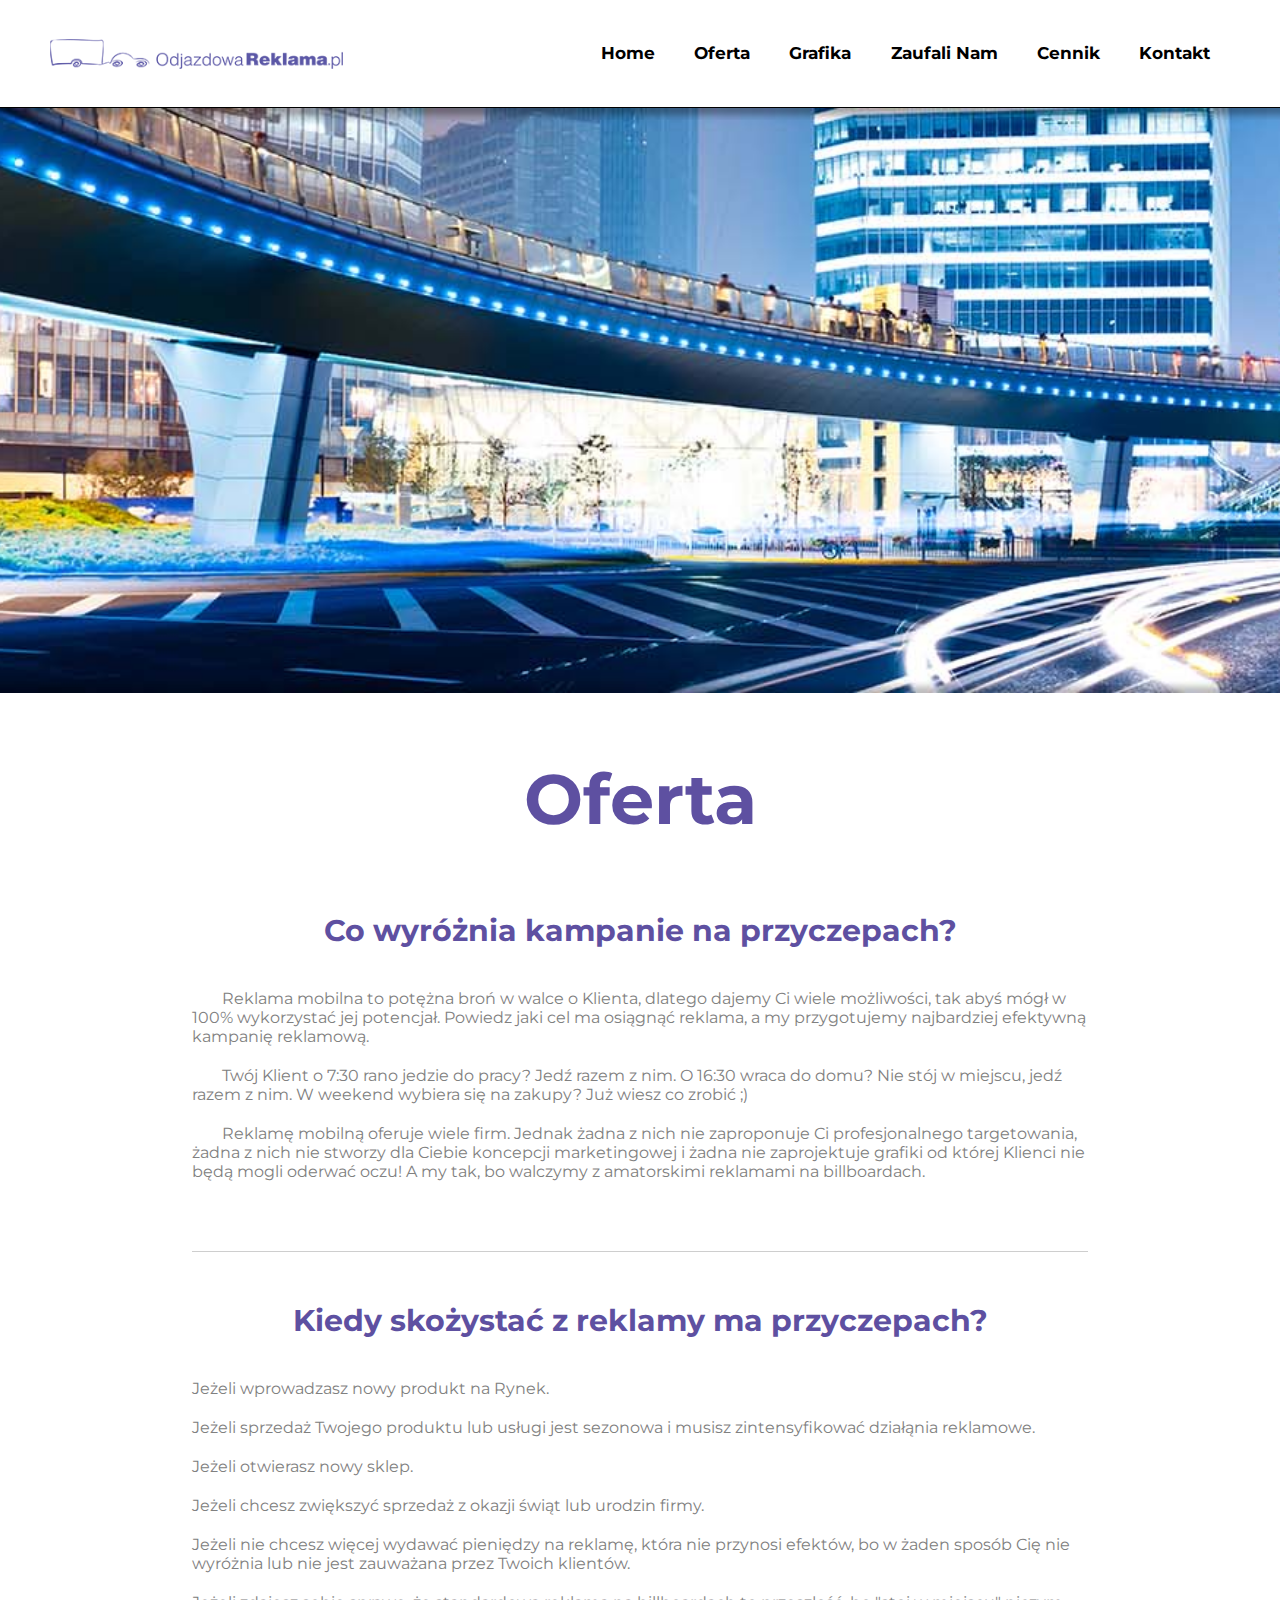
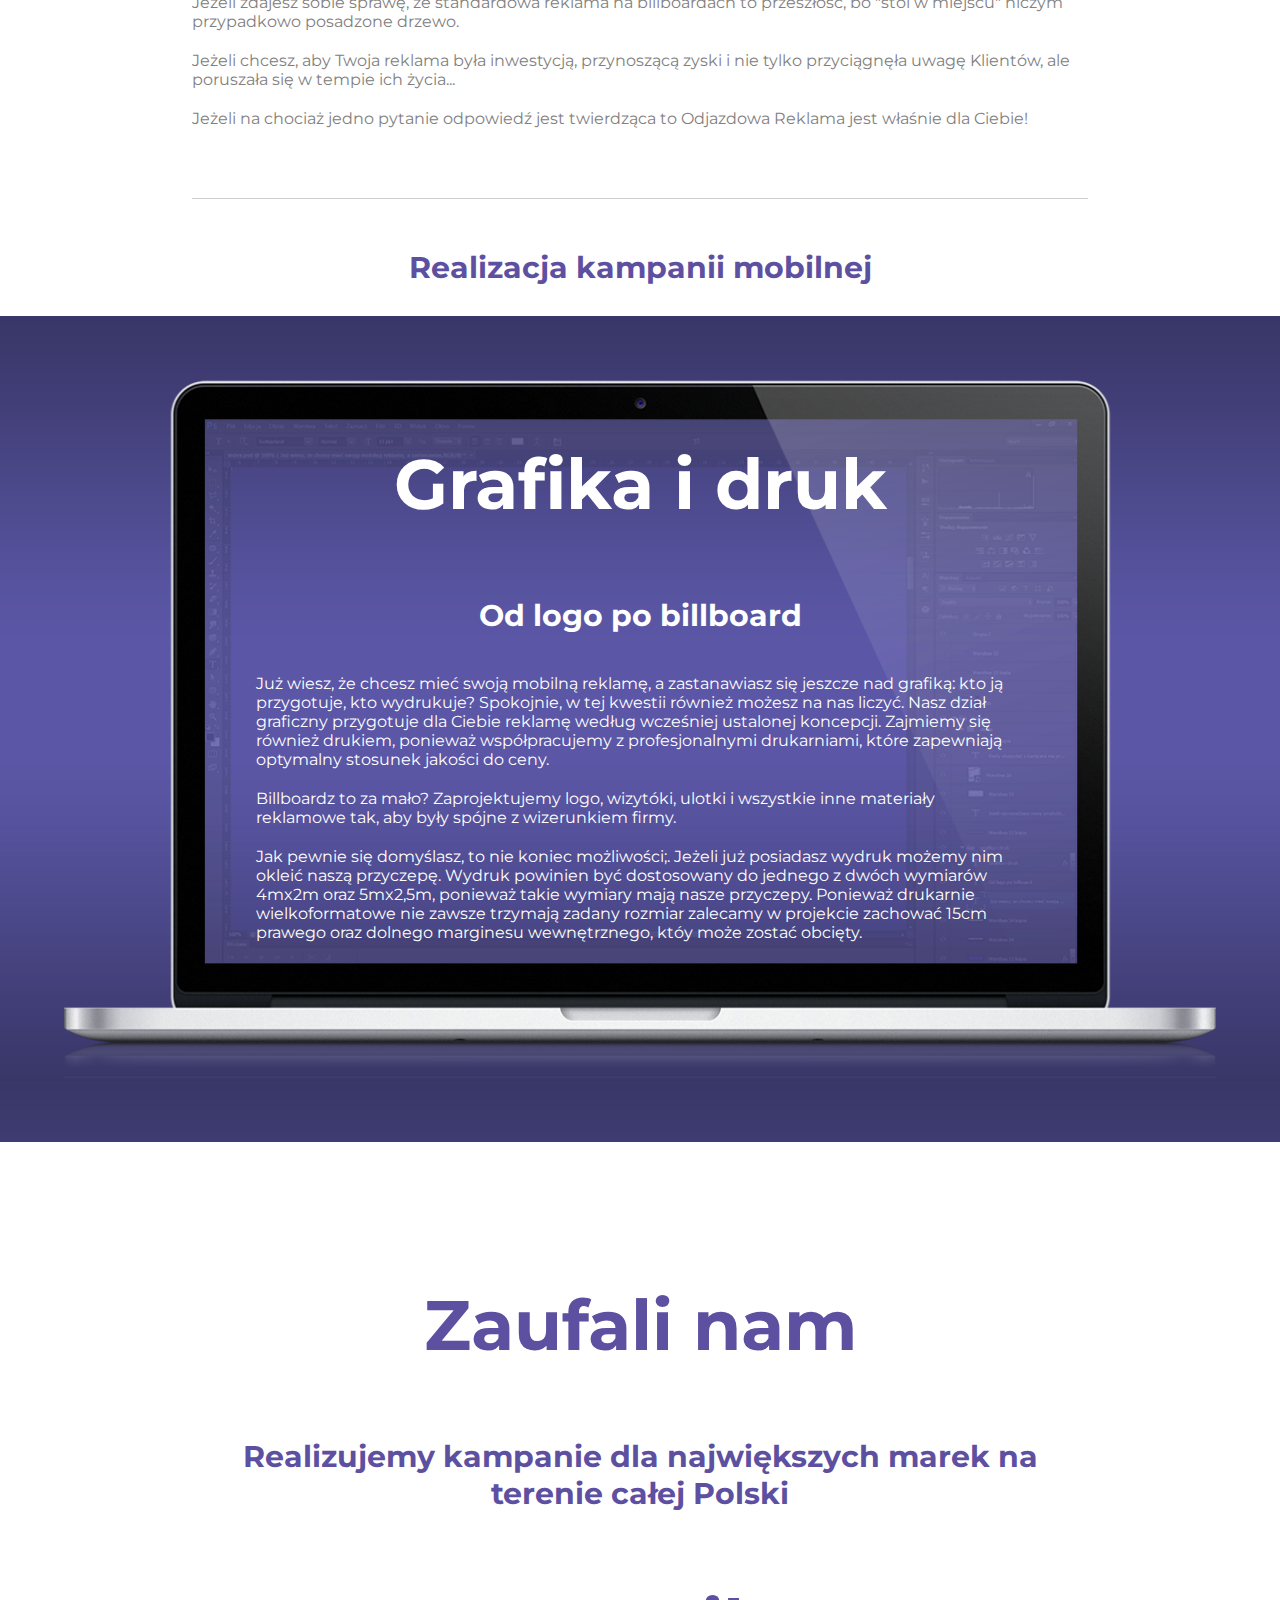
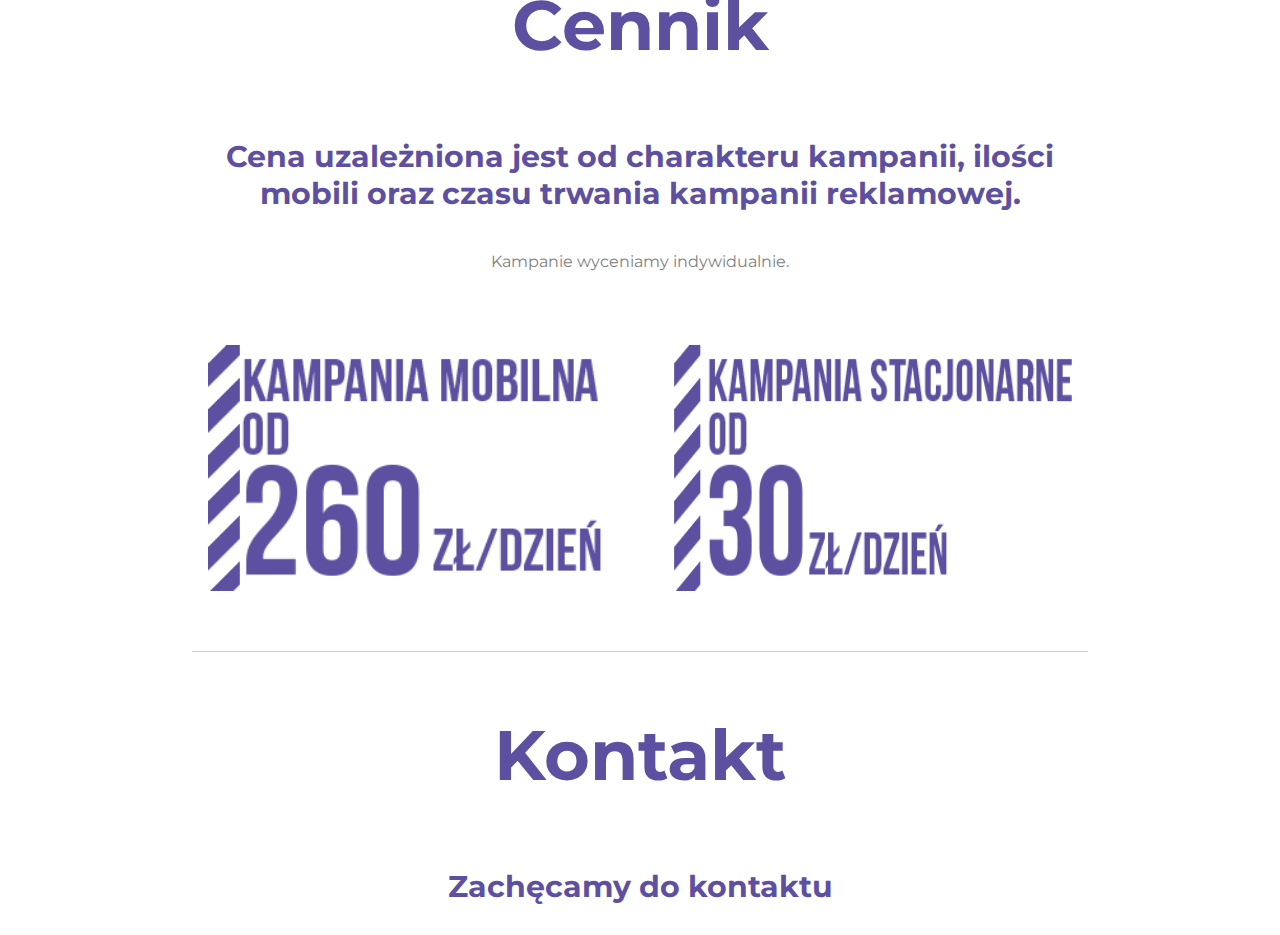
<file: html_final/index.html>
<!DOCTYPE html>
<html lang="pl">
<head>
    <meta charset="UTF-8">
    <meta http-equiv="X-UA-Compatible" content="IE=edge">
    <meta name="viewport" content="width=device-width, initial-scale=1.0">
    <link rel="preconnect" href="https://fonts.googleapis.com">
    <link rel="preconnect" href="https://fonts.gstatic.com" crossorigin>
    <link href="https://fonts.googleapis.com/css2?family=Montserrat&display=swap" rel="stylesheet">
    <link rel="stylesheet" href="styles2.css">
    <title>Odjazdowa Reklama</title>
</head>
<body>
    <header>
    <nav>
        <img class="header-logo" src="img/logo.png" alt="logo Odjazdowareklama.pl">
        
        <ul class="navigation-list">
            <li><a href="#home">Home</a></li>
            <li><a href="#oferta">Oferta</a></li>
            <li><a href="#laptop">Grafika</a></li>
            <li><a href="#zaufalinam">Zaufali Nam</a></li>
            <li><a href="#cennik">Cennik</a></li>
            <li><a href="#kontakt">Kontakt</a></li>
        </ul>

        <button class="burger">
            <div class="line"></div>
            <div class="line"></div>
            <div class="line"></div>
        </button>
    </nav>
    </header>

    <img class="city-img" src="img/top.jpg" alt="miasto nocą">
    <section id="oferta">
        <h1>Oferta</h1>
        <h2>Co wyróżnia kampanie na przyczepach?</h2>
        <p>Reklama mobilna to potężna broń w walce o Klienta, dlatego dajemy Ci wiele możliwości, tak abyś mógł w 100% wykorzystać jej potencjał. Powiedz jaki cel ma osiągnąć reklama, a my przygotujemy najbardziej efektywną kampanię reklamową.</p>
        <p>Twój Klient o 7:30 rano jedzie do pracy? Jedź razem z nim. O 16:30 wraca do domu? Nie stój w miejscu, jedź razem z nim. W weekend wybiera się na zakupy? Już wiesz co zrobić ;)</p>
        <p>Reklamę mobilną oferuje wiele firm. Jednak żadna z nich nie zaproponuje Ci profesjonalnego targetowania, żadna z nich nie stworzy dla Ciebie koncepcji marketingowej i żadna nie zaprojektuje grafiki od której Klienci nie będą mogli oderwać oczu! A my tak, bo walczymy z amatorskimi reklamami na billboardach.</p>
    </section>
    <hr>
    <section>
        <h2>Kiedy skożystać z reklamy ma przyczepach?</h2>            
        <p>Jeżeli wprowadzasz nowy produkt na Rynek.</p>
        <p>Jeżeli sprzedaż Twojego produktu lub usługi jest sezonowa i musisz zintensyfikować działąnia reklamowe.</p>
        <p>Jeżeli otwierasz nowy sklep.</p>
        <p>Jeżeli chcesz zwiększyć sprzedaż z okazji świąt lub urodzin firmy.</p>
        <p>Jeżeli nie chcesz więcej wydawać pieniędzy na reklamę, która nie przynosi efektów, bo w żaden sposób Cię nie wyróżnia lub nie jest zauważana przez Twoich klientów.</p>
        <p>Jeżeli zdajesz sobie sprawę, że standardowa reklama na billboardach to przeszłość, bo "stoi w miejscu" niczym przypadkowo posadzone drzewo.</p>
        <p>Jeżeli chcesz, aby Twoja reklama była inwestycją, przynoszącą zyski i nie tylko przyciągnęła uwagę Klientów, ale poruszała się w tempie ich życia...</p>
        <p>Jeżeli na chociaż jedno pytanie odpowiedź jest twierdząca to Odjazdowa Reklama jest właśnie dla Ciebie!</p>
    </section>
    <hr>
    <section>
        <h2>Realizacja kampanii mobilnej</h2>
        <!-- >>youtube<< - film w przygotowaniu-->
    </section>
    <section id="laptop">
        <div class="container">
            <div class="container-text">
                <h1>Grafika i druk</h1>
                <h2>Od logo po billboard</h2>
                <p>Już wiesz, że chcesz mieć swoją mobilną reklamę, a zastanawiasz się jeszcze nad grafiką: kto ją przygotuje, kto wydrukuje? Spokojnie, w tej kwestii również możesz na nas liczyć. Nasz dział graficzny przygotuje dla Ciebie reklamę według wcześniej ustalonej koncepcji. Zajmiemy się również drukiem, ponieważ współpracujemy z profesjonalnymi drukarniami, które zapewniają optymalny stosunek jakości do ceny. </p>
                <p>Billboardz to za mało? Zaprojektujemy logo, wizytóki, ulotki i wszystkie inne materiały reklamowe tak, aby były spójne z wizerunkiem firmy.</p>
                <p>Jak pewnie się domyślasz, to nie koniec możliwości;. Jeżeli już posiadasz wydruk możemy nim okleić naszą przyczepę. Wydruk powinien być dostosowany do jednego z dwóch wymiarów 4mx2m oraz 5mx2,5m, ponieważ takie wymiary mają nasze przyczepy. Ponieważ drukarnie wielkoformatowe nie zawsze trzymają zadany rozmiar zalecamy w projekcie zachować 15cm prawego oraz dolnego marginesu wewnętrznego, któy może zostać obcięty.</p>
                <img class="laptop-img" src="img/graf_komp.png" alt="ekran laptopa z tekstem">
            </div>
        </div>    
    </section>
    <section id="zaufalinam">
        <h1>Zaufali nam</h1>
        <h2>Realizujemy kampanie dla największych marek na terenie całej Polski</h2>
           <!-- <ul> 
                <li class="kafelek">
                    <h4>Media Expert</h4>
                    <p>Od ponad trzech cykliczne kampanie reklamowe na przyczepach.</p>
                </li>
                
            </ul>-->
    </section>
    <section id="cennik">
        <h1>Cennik</h1>
        <h2>Cena uzależniona jest od charakteru kampanii, ilości mobili oraz czasu trwania kampanii reklamowej.</h2>
        <p>Kampanie wyceniamy indywidualnie.</p>
        <div class="container-cena">
            <img src="img/cena1.png" alt="kampania mobilna od 260 zł za dzień">
            <img src="img/cena2.png" alt="kampania stacjonarna od 30 zł za dzień">
        </div>
    </section>
    <hr> 
    <!--<section id="uslugidodatkowe">
        <h2>Usługi dodatkowe</h2>
        <ul id="uslugi">
            <li>
                <img src="img/ico1.png" alt="">
                Projekt graficzny od 150 zł
            </li>
            <li>
                <ul>
                    <img src="img/ico4.png" alt="">
                    <li>Wydruk – plakat blueback</li>
                    <li>Wydruk – baner</li>
                </ul>
            </li>
            <li>
                <ul>
                    <img src="img/ico2.png" alt="">
                    <li>Wyklejanie billboardu</li>
                    <li>Montaż baneru</li>
                </ul>
            </li>
            <li>
                <ul>
                    <img src="img/ico3.png" alt="">
                    <li>Nagranie spotu</li>
                    <li>Nagłośnienie</li>
                </ul>
            </li>
        </ul>
    </section>-->
    <footer>
        <h1>Kontakt</h1>
        <h2>Zachęcamy do kontaktu</h2>
        <!--<form class="form" action="">
            <label for="name"><input type="text" id="name" name="name" required placeholder="Twoje imię"></label>
            <label for="email"><input type="email" id="email" name="email" required placeholder="Twój email"></label>
            <label for="msg"><textarea name="msg" id="msg" placeholder="Twoja wiadomość"></textarea></label>
            <button>Wyślij</button>
        </form>-->
    </footer>
</body>

<script>

    const mobileNav = document.querySelector('.navigation-list');
    const burgerIcon = document.querySelector('.burger');


    burgerIcon.addEventListener('click', function(){
        mobileNav.classList.toggle('active');
        burgerIcon.classList.toggle('active');
    })

    mobileNav.addEventListener('click', function(){
        mobileNav.classList.toggle('active');
        burgerIcon.classList.toggle('active');
    })

    

</script>

</html>
</file>
<file: html_final/styles2.css>
/*  GLOBAL SETTINGS /////////////////////////////////////////////////////////////////////////////////*/
* {
    padding: 0;
    margin: 0;
    box-sizing: border-box;
}

:root {
    --violet: #5e50a1;
}

html {
    font-size: 10px;
    overflow-x: hidden;
    font-family: 'Montserrat', sans-serif;
}

ul {
    list-style-type: none;
}

/* HEADER STYLING ///////////////////////////////////////////////////////////////////////////////////*/


.header-logo {
    height: 3em;
    
}

nav {
    background-color: #ffffff;
    display: flex;
    justify-content: space-between;
    align-items: center;
    height: 12vh;
    padding: 5em;
    position: relative;
    border-bottom: 1px solid black;
}

nav ul {
    list-style-type: none;
    display: flex;
    width: 55%;
    justify-content: space-around;
}

a {
    text-decoration: none;
    color: #000000;
    font-size: 1.7rem;
    font-weight: bold;
    position: relative;
    padding: .2em;
}

a:hover {
    color: var(--violet);
}

/*BURGER STYLING /////////////////////////////////////////////////////////////////////////////////////*/

.burger {
    background: transparent;
    border: none;
    cursor: pointer;    
    display: none;
    
    

}
.line {
    width: 2em;
    height: .2em;
    background: var(--violet);
    margin: .5em;
    margin-right: 2em;
    border-radius: 20px;
    transition: .3s ease-in-out;

}

/*BODY STYLING///////////////////////////////////////////////////////////////////////////////////////*/

body {
    position: relative;
    overflow-x: hidden;
    max-width: 1920px;
    margin:auto
    
}
.city-img {
    height: 65vh;
    position: relative;
    right: 500px;
    z-index: -1;
}

h1, h2, p {
    text-align: center;
    padding: 1rem 15vw;
}

h1, h2 {
    color: var(--violet);
}

h1 {
    font-size: 7rem;
    margin: 5rem auto 5rem;
    font-weight: bold;
}

h2 {
    font-size: 3rem;
    margin: 2rem auto 2rem;
}

p {
    font-size: 1.6rem;
    color: grey;
    
    text-align: left;
}

hr {
    height: 1px;
    margin: 6rem 15vw 4rem 15vw;
    background-color: #cecece;
    border: none;
    
}

#oferta p {
    text-indent: 3rem;
}

/*LAPTOP STYLES//////////////////////////////////////////////////////////////////////////////////////*/

.container {
    position: relative;
}

.container-text {
    padding: 10vw 5vw 5vw 5vw;
}

.container-text h1,
.container-text h2,
.container-text p {
    color: #ffffff;
}


.laptop-img {
    width: 100vw;
    max-width: 100%;
    padding: 5vw;
    background: url(img/graf_backgrand.jpg);
    position: absolute;
    top: 0;
    left: 0;
    z-index: -1;
}

#zaufalinam h1 {
    margin-top: 20vw;
}


#cennik p {
    text-align: center;
    margin-bottom: 5vw;
}

#cennik img {
    width: 40rem;
}

.container-cena {
    display: flex;
    justify-content: center;
    gap: 5vw;
}




/*ZAUFALI NAM////////////////////////////////////////////////////////////////////////////////////////*/

#zaufalinam ul {
    display: flex;
    align-items: center;
    justify-content: space-around;
    flex-wrap: wrap;
}

.kafelek {
    width: 15vw;
    height: 25vw;
    border: 1px solid #cecece;
}

/* FORM STYLES ///////////////////////////////////////////////////////////////////////////////////////*/

.form {
    width: 100%;
    display: flex;
    flex-direction: column;
    align-items: center;
    justify-content: center;
}













@media only screen and (max-width: 1500px) {

    .container-text {
        padding-top: 7vw;
    }
}

@media only screen and (max-width: 1400px) {

    .container-text h1 {
        margin-top: 2vw;
    }
}

@media only screen and (max-width: 1200px) {

    html {
        font-size: 9px;
    }
    
}

@media only screen and (max-width: 1100px) {

    html {
        font-size: 8px;
    }
    
}


@media only screen and (max-width: 1000px) {
    .burger {
        display: block;
        transition: .3s ease-in-out;
    }
    
    .burger.active .line:first-child {
        transform: rotate(-45deg) translateY(13px);
    }

    .burger.active .line:nth-child(2) {
        transform: translateY(-300px)

    }

    .burger.active .line:nth-child(3) {
        transform: rotate(45deg) translateY(-13px);
        
    }

    nav ul {
        position: absolute;
        right: 0;
        top: 12vh;
        background: var(--violet);
        height: 88vh;
        flex-direction: column;
        text-align: center;
        transform: translate(100%);
        transition: .3s ease-in-out;
    }

    nav ul.active {
        transform: translate(0%);
    }

    a {
        color: white;
        font-size: 2.5em;
        letter-spacing: 2px;
    }

    .container-text h1 {
        padding: 0;
        margin-bottom: 0;
    }

    .container-text h2 {
        padding: 0;
        margin: 1rem;
    }
    
    html {
        font-size: 7px;
    }
    
}


@media only screen and (max-width: 800px) {
    html {
        font-size: 6px;
    }    

}

@media only screen and (max-width: 768px) {
    nav ul {
        width: 100%;
    }

    .header-logo {
        height: 5em;
        
    }
}

@media only screen and (max-width: 672px) {
    html {
        font-size: 5px;
    }

    .city-img {
        height: 55vh;
    }

}

@media only screen and (max-width: 560px) {
    html {
        font-size: 4px;
    }    

}

@media only screen and (max-width: 450px) {
    .header-logo {
        height: 5rem;   
    }

    html {
        font-size: 3px;
    }

    .city-img {
        height: 45vh;
    }
}

@media only screen and (max-width: 336px) {
    
    html {
        font-size: 2px;
    }
}
</file>
